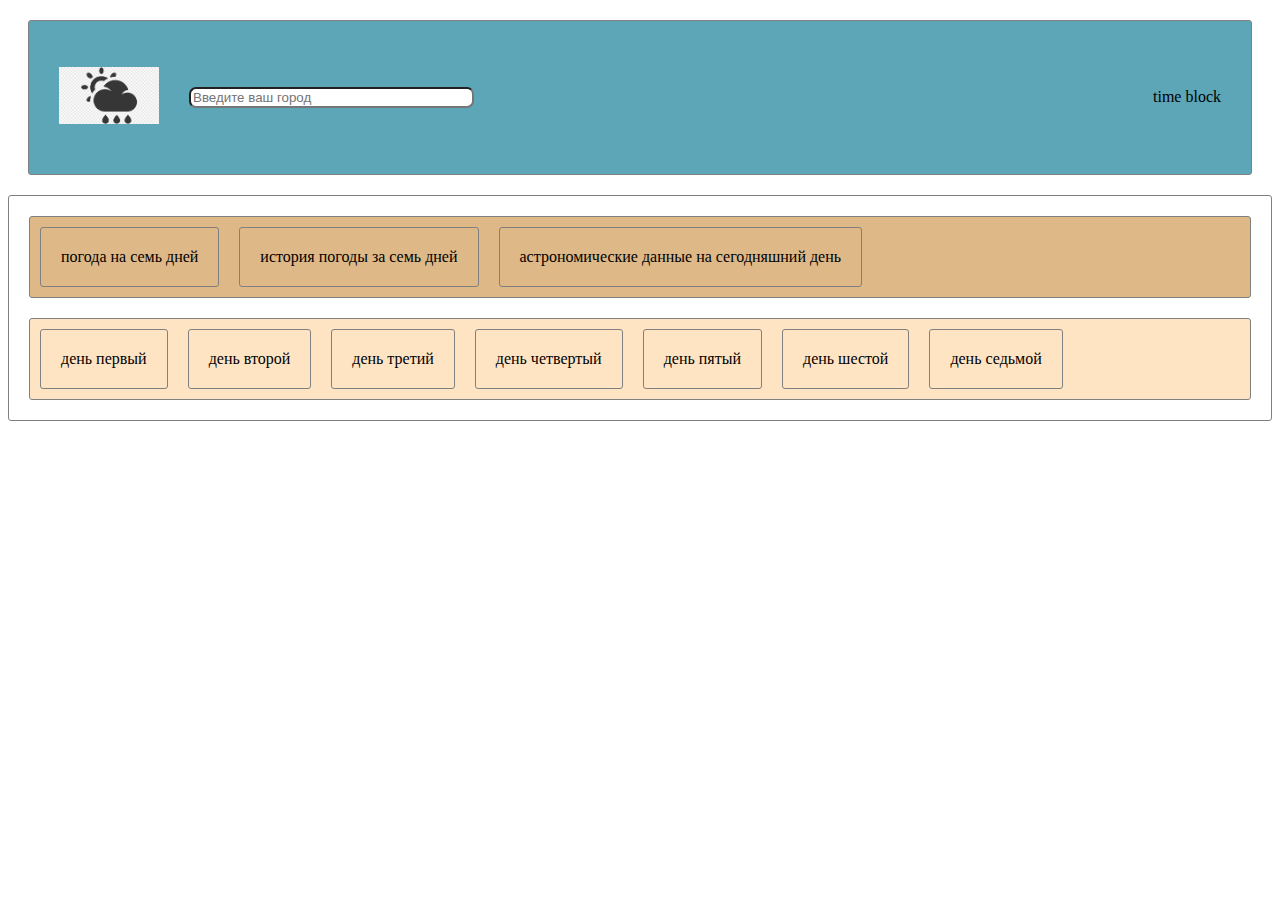
<file: Weather Project Draft/index.html>
<!DOCTYPE html>
<html lang="en">
<head>
    <meta charset="UTF-8">
    <meta http-equiv="X-UA-Compatible" content="IE=edge">
    <meta name="viewport" content="width=device-width, initial-scale=1.0">
    <title>Document</title>
    <script type="module" src="index.js" defer></script>    
    <link rel="stylesheet" href="style.css">
</head>
<body>

    <header>
        <div class="header">
            <p><img src="./main_logo.png" alt="weather logo" id="mainLogo"></p>
            <form action="" name="loginForm">
                <input type='search' name='city' placeholder="Введите ваш город">
            </form>
            <p class="time_block">time block</p>
        </div>
    </header>

    <div class="main" id = "mainBox">
        <div class="first_line" id="firstLine">
            <p class="first_line_p">погода на семь дней</p>
            <p class="first_line_p">история погоды за семь дней</p>
            <p class="first_line_p">астрономические данные на сегодняшний день</p>
        </div>
        <div class="second_line" id="secondLine">
            <p class="second_line_p">день первый</p>
            <p class="second_line_p">день второй</p>
            <p class="second_line_p">день третий</p>
            <p class="second_line_p">день четвертый</p>
            <p class="second_line_p">день пятый</p>
            <p class="second_line_p">день шестой</p>
            <p class="second_line_p">день седьмой</p>
        </div>
    </div>
    
</body>
</html>
</file>
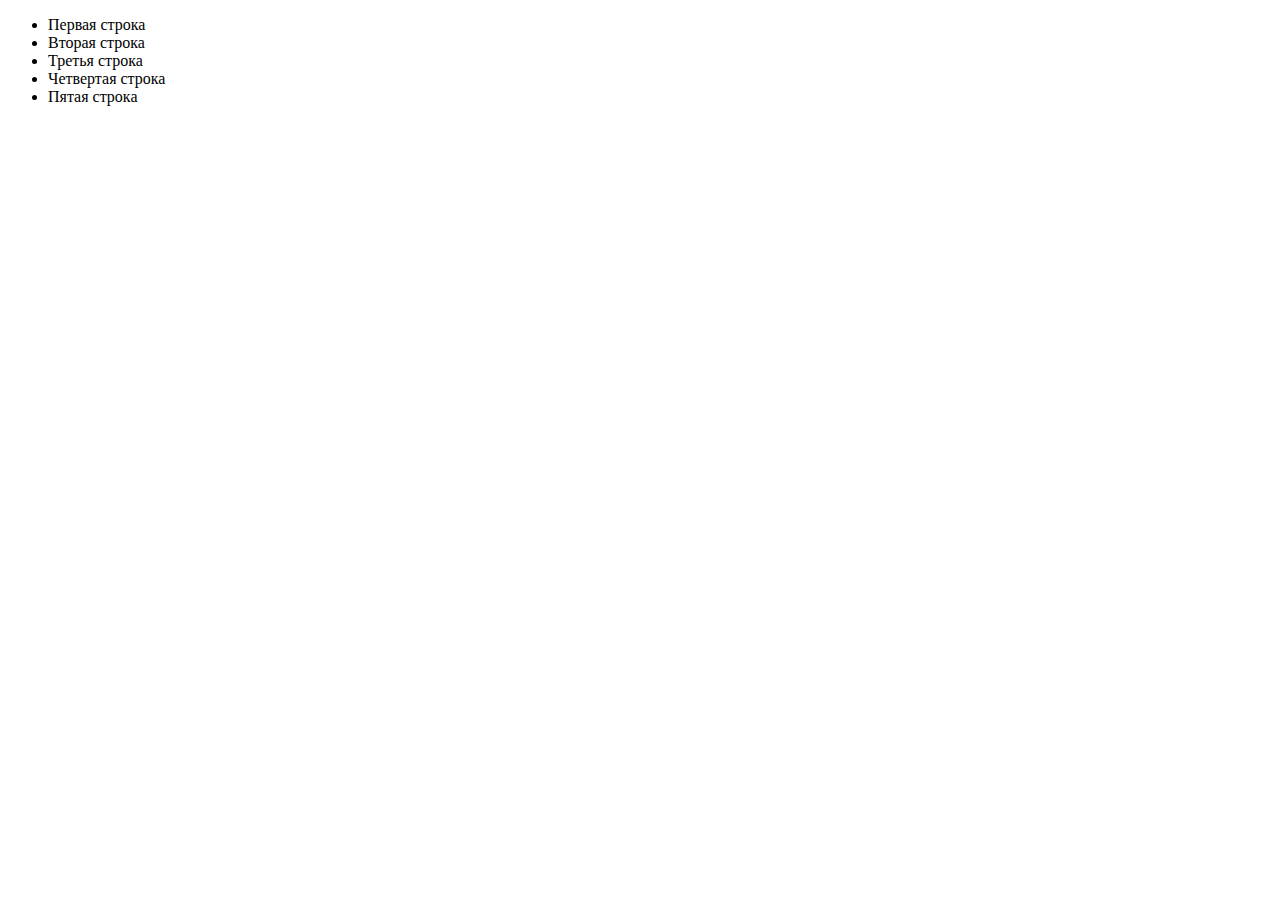
<file: №10/index.html>
<!DOCTYPE html>
<html lang="en">
<head>
  <meta charset="UTF-8">
  <meta http-equiv="X-UA-Compatible" content="IE=edge">
  <meta name="viewport" content="width=device-width, initial-scale=1.0">
  <script src="index.js" defer></script>
  <link rel="stylesheet" href="main.css">
  <title>Document</title>
</head>
<body>
  <div id="div">
    <ul id="ul">
      <li class="pas">Первая строка</li>
      <li class="pas">Вторая строка</li>
      <li class="pas">Третья строка</li>
      <li class="pas">Четвертая строка</li>
      <li class="pas">Пятая строка</li>
    </ul>
  </div>
</body>
</html>
</file>
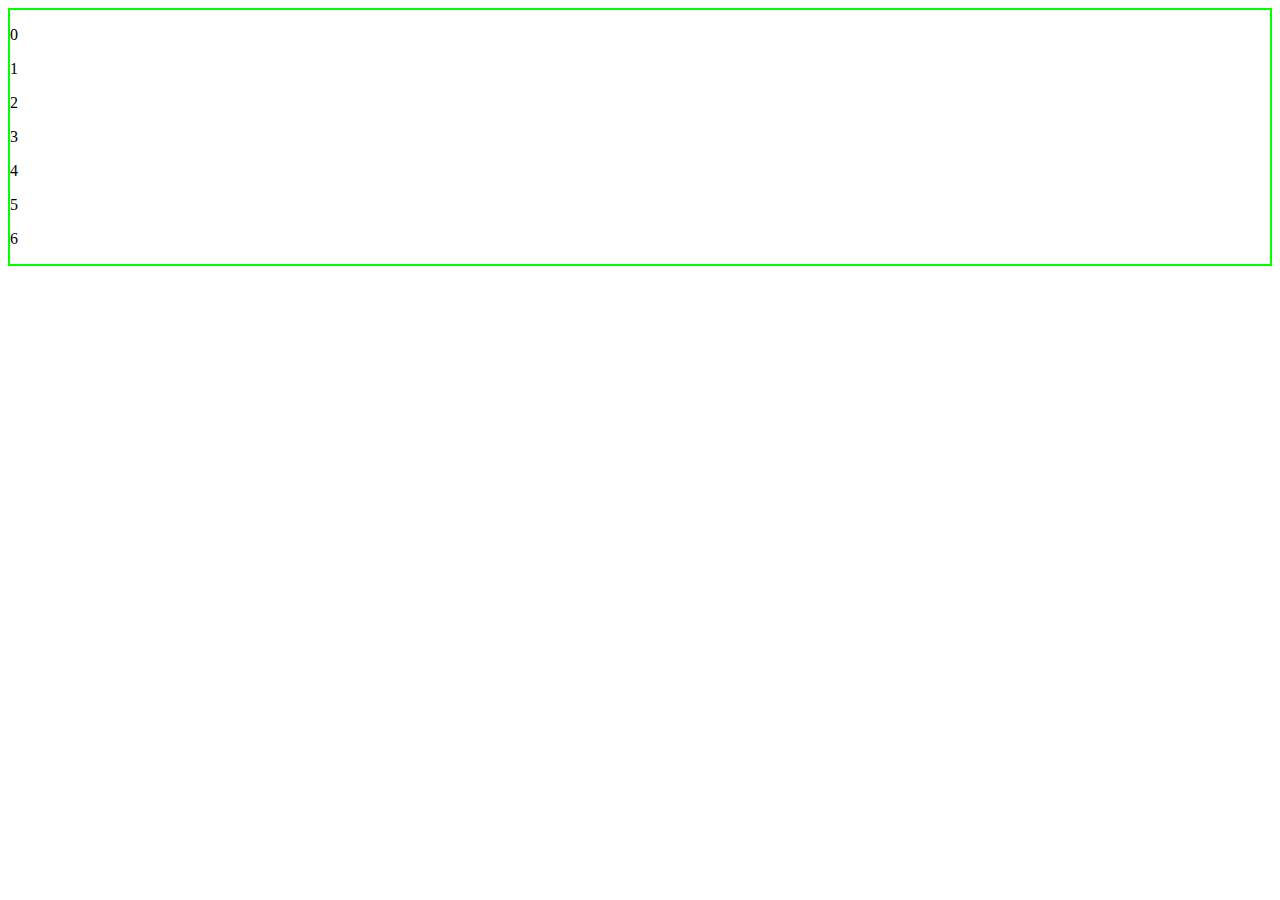
<file: №12/index.html>
<!DOCTYPE html>
<html lang="en">
<head>
  <meta charset="UTF-8">
  <meta http-equiv="X-UA-Compatible" content="IE=edge">
  <meta name="viewport" content="width=device-width, initial-scale=1.0">
  <style>
    .invalid { 
        border: 2px solid lime;
    }
  </style>
  <script src="index.js" defer></script>
  <title>Document</title>
</head>
<body>
  <div id="div" class="invalid">
    <p id="0">0</p>
    <p id="1">1</p>
    <p id="2">2</p>
    <p id="3">3</p>
    <p id="4">4</p>
    <p id="5">5</p>
    <p id="6">6</p>    
  </div>
</body>
</html>
</file>
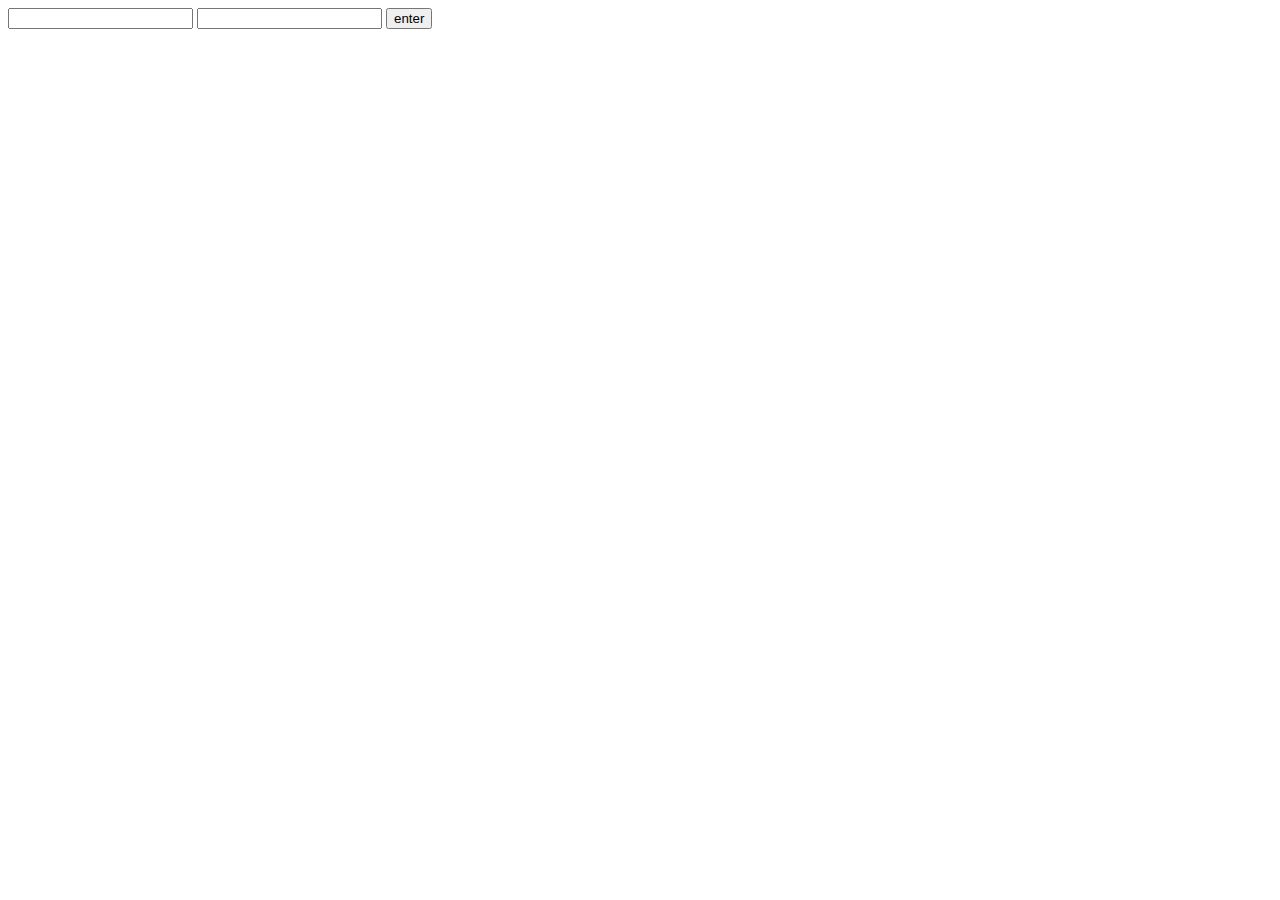
<file: №14/index.html>
<!DOCTYPE html>
<html lang="en">
<head>
    <meta charset="UTF-8">
    <meta http-equiv="X-UA-Compatible" content="IE=edge">
    <meta name="viewport" content="width=device-width, initial-scale=1.0">
    <title>Document</title>
    <script src="index.js" defer></script>
</head>
<body>
    <form action="" name="loginForm">
        <input type='text' name='login'>
        <input type='password' name='password'>
        <input type='submit' value="enter">
    </form>
</body>
</html>
</file>
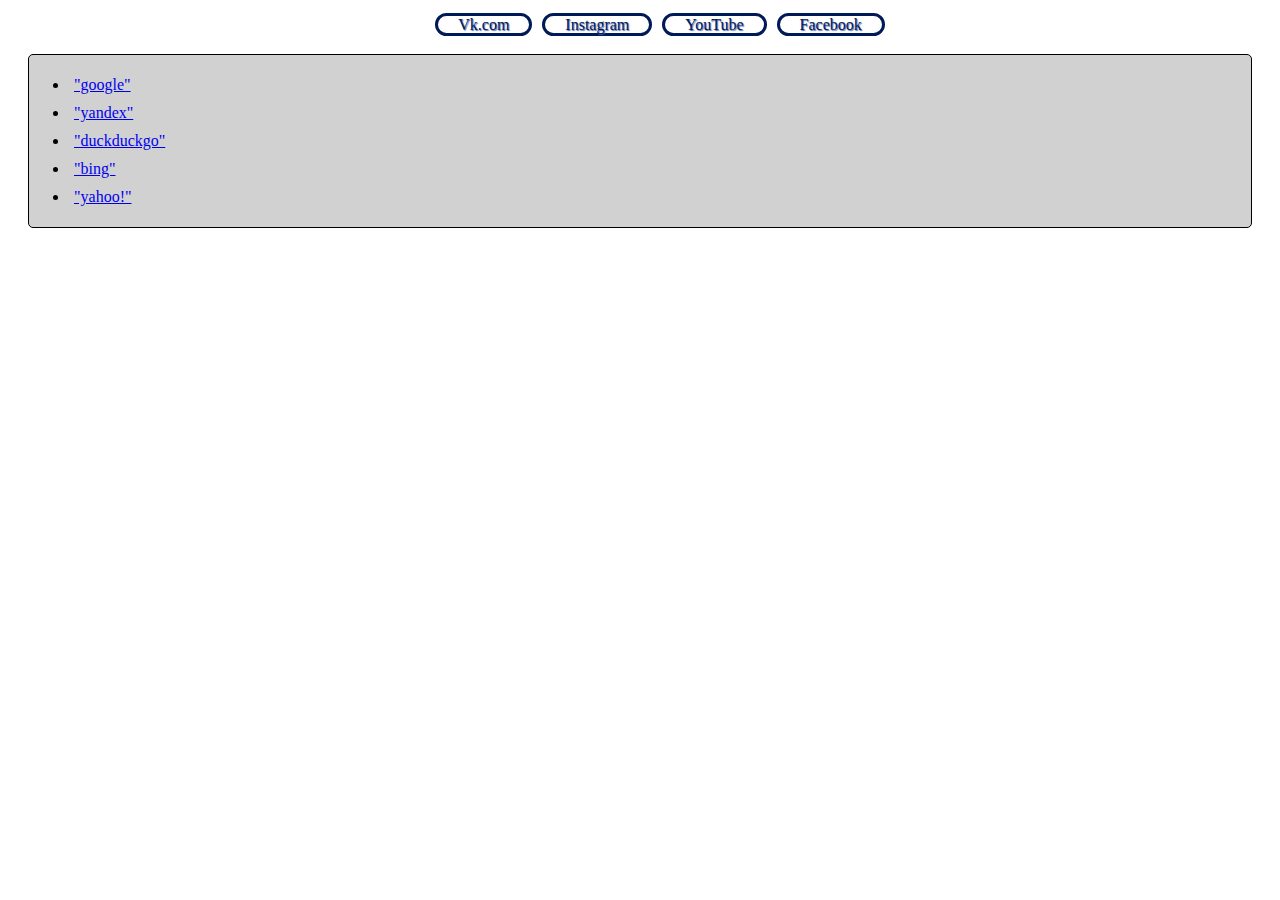
<file: №8/index.html>
<!DOCTYPE html>
<html lang="en">


<head>
  <meta charset="UTF-8">
  <meta http-equiv="X-UA-Compatible" content="IE=edge">
  <meta name="viewport" content="width=device-width, initial-scale=1.0">
  <script src="index.js" defer></script>
  <link rel="stylesheet" href="main.css">
  <title>Document</title>
</head>

<body>

</body>

</html>
</file>
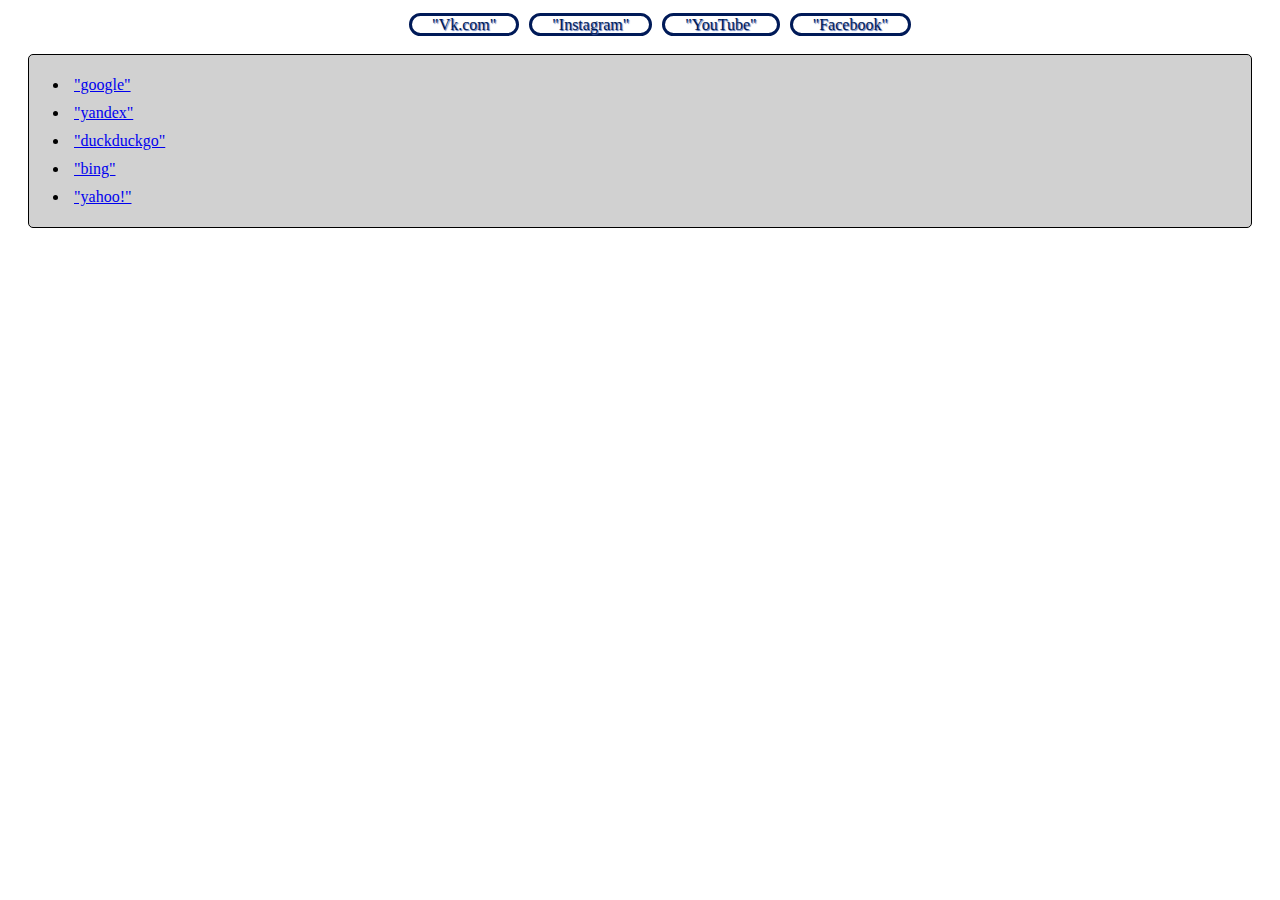
<file: №9/index.html>
<!DOCTYPE html>
<html lang="en">
<head>
  <meta charset="UTF-8">
  <meta http-equiv="X-UA-Compatible" content="IE=edge">
  <meta name="viewport" content="width=device-width, initial-scale=1.0">
  <script src="index.js" defer></script>
  <link rel="stylesheet" href="main.css">
  <title>Document</title>
</head>
<body>

</body>
</html>
</file>
<file: Weather Project Draft/style.css>
.header {
    
    border: 1px solid grey;
    border-radius: 3px;
    background-color: rgb(93, 166, 184); 
    padding: 30px;
    margin: 20px; 

    display: flex;
    align-items: center;

    position: relative;
    min-width: 500px;
 
}
input {
    border-radius: 7px;
    display: block;
    margin-left: auto;
    margin-right: auto;


    margin: 0 3px 0 30px;
    
    min-width: 252px;
    max-width: 470px;
    width: 100%;

}
#mainLogo {
    width: 100px;
    height: 5%;
    margin-left: auto;  
}
.time_block {
    margin-left: auto;
}
.main{
    border: 1px solid grey;
    max-width: 1280px;
    margin-left: auto;
    margin-right: auto;
    border-radius: 3px;
    
}
.first_line{
    border: 1px solid grey;
    background-color: burlywood;
    border-radius: 3px;
    display: flex;
    margin: 20px;
}
.second_line{
    border: 1px solid grey;
    background-color: bisque;
    border-radius: 3px;
    display: flex;
    margin: 20px;
}
.first_line_p {
    border: 1px solid grey;
    background-color: burlywood;
    border-radius: 3px;
    display: flex;
    padding: 20px;
    margin: 10px;  
}
.second_line_p {
    border: 1px solid grey;
    background-color: bisque;
    border-radius: 3px;
    display: flex;
    padding: 20px;
    margin: 10px;
}
.main_line{
    border: 1px solid grey;
    background-color: lime;
    border-radius: 3px;
    padding: 20px;
    margin: 10px;
}
</file>
<file: №10/main.css>
li {
    width: fit-content;
    transition: 0.1s all;
} 
li:hover { 
    border: gray solid 1px;
    border-radius: 3px;
}
.action {
    background-color: greenyellow;
    border-radius: 3px;
}
</file>
<file: №8/main.css>
.foo {
    background-color: rgb(209, 209, 209);
    border: 1px solid;
    margin: 20px;
    border-radius: 5px;
 }
.foo:hover {
    background: rgb(192, 192, 192);
    border-radius: 5px;
}
.li {
    padding: 5px;
    transition: 0.5s all;
} 
.li:hover {
    color:khaki;
    background: rgb(167, 167, 167);
    border-radius: 3px;
    box-shadow: lightgreen;
}
.ul {
   list-style-type: none;               /*убрать маркеры*/
   justify-content:center;              /*Расположить по центру*/
   display: flex;                       /*Расположить все в одну строку*/
}
.w1, .w2, .w3, .w4 {
   border:solid;
   border-radius: 30px;
   text-shadow: 1px 1px 1px #4C69B2;  /*тень*/
   text-decoration: none;               /*урать подчеркивание*/
   margin: 0 5px ;                      /*отступ от краницы элемента*/
   padding: 0px 20px 0px 20px;          /*отступ от элемента до границы элемента*/
   color: #001a58;                    /*цвет текста*/
}
</file>
<file: №9/main.css>
.foo {
    background-color: rgb(209, 209, 209);
    border: 1px solid;
    margin: 20px;
    border-radius: 5px;
 }
.foo:hover {
    background: rgb(192, 192, 192);
    border-radius: 5px;
}
.li {
    padding: 5px;
    transition: 0.5s all;
} 
.li:hover {
    color:khaki;
    background: rgb(167, 167, 167);
    border-radius: 3px;
    box-shadow: lightgreen;
}
.ul {
   list-style-type: none;               /*убрать маркеры*/
   justify-content:center;              /*Расположить по центру*/
   display: flex;                       /*Расположить все в одну строку*/
}
.w {
   border:solid;
   border-radius: 30px;
   text-shadow: 1px 1px 1px #4C69B2;  /*тень*/
   text-decoration: none;               /*урать подчеркивание*/
   margin: 0 5px ;                      /*отступ от краницы элемента*/
   padding: 0px 20px 0px 20px;          /*отступ от элемента до границы элемента*/
   color: #001a58;                    /*цвет текста*/
}
</file>
